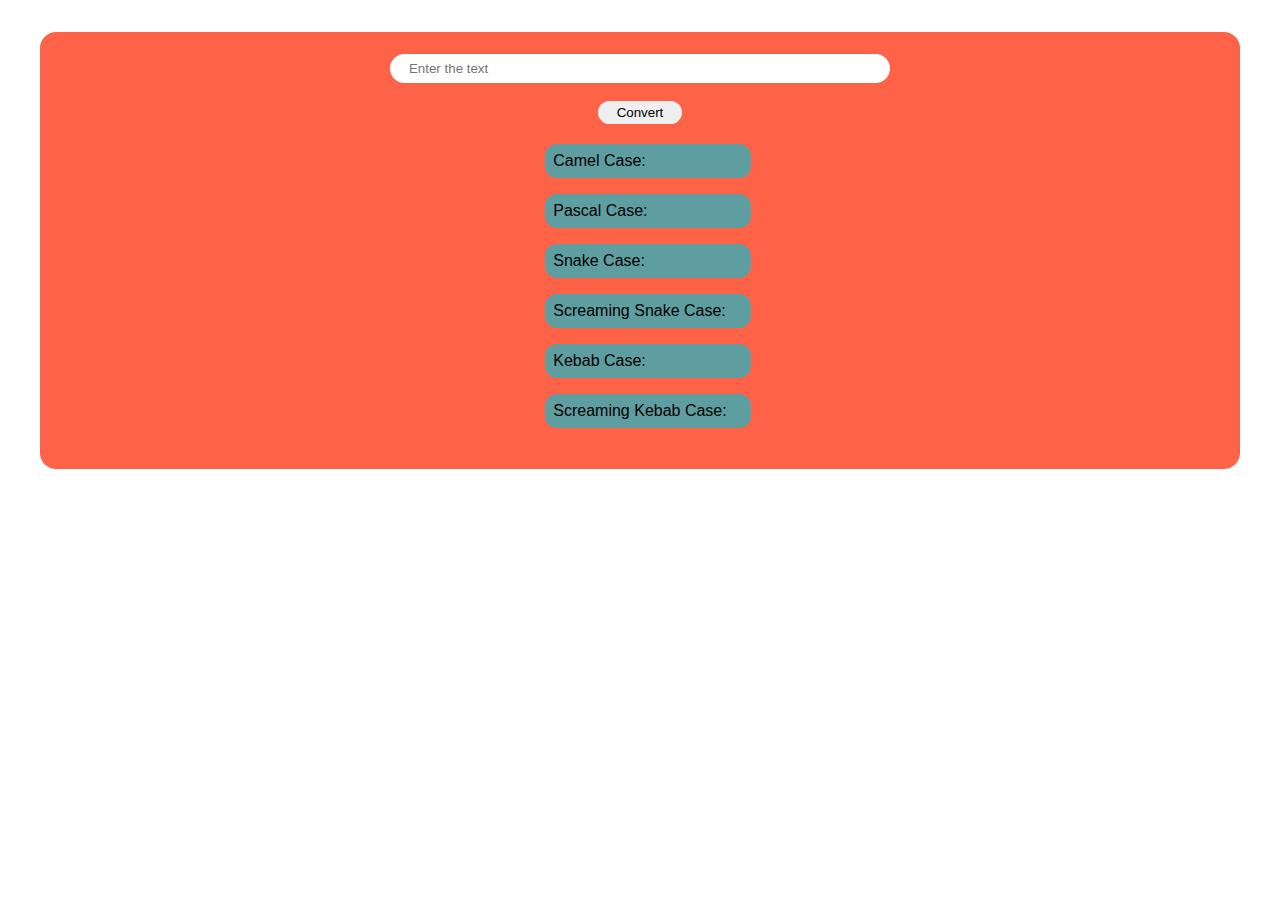
<file: 02NameConversion/index.html>
<!DOCTYPE html>
<html lang="en">
  <head>
    <meta charset="UTF-8" />
    <meta http-equiv="X-UA-Compatible" content="IE=edge" />
    <meta name="viewport" content="width=device-width, initial-scale=1.0" />
    <title>Name Conversion</title>
    <link rel="stylesheet" href="index.css" />
  </head>
  <body>
    <div class="naming_conversion">
      <input placeholder="Enter the text" type="text" id="text" />
      <button id="convert-btn">Convert</button>

      <div class="cases_div">
        <div class="case_div">
          <h1>Camel Case:</h1>
          <p id="camel-case"></p>
        </div>
        <div class="case_div">
          <h1>Pascal Case:</h1>
          <p id="pascal-case"></p>
        </div>
        <div class="case_div">
          <h1>Snake Case:</h1>
          <p id="snake-case"></p>
        </div>
        <div class="case_div">
          <h1>Screaming Snake Case:</h1>
          <p id="screaming-snake-case"></p>
        </div>
        <div class="case_div">
          <h1>Kebab Case:</h1>
          <p id="kebab-case"></p>
        </div>
        <div class="case_div">
          <h1>Screaming Kebab Case:</h1>
          <p id="screaming-kebab-case"></p>
        </div>
      </div>
    </div>
    <script src="nameConversion.js"></script>
  </body>
</html>
</file>
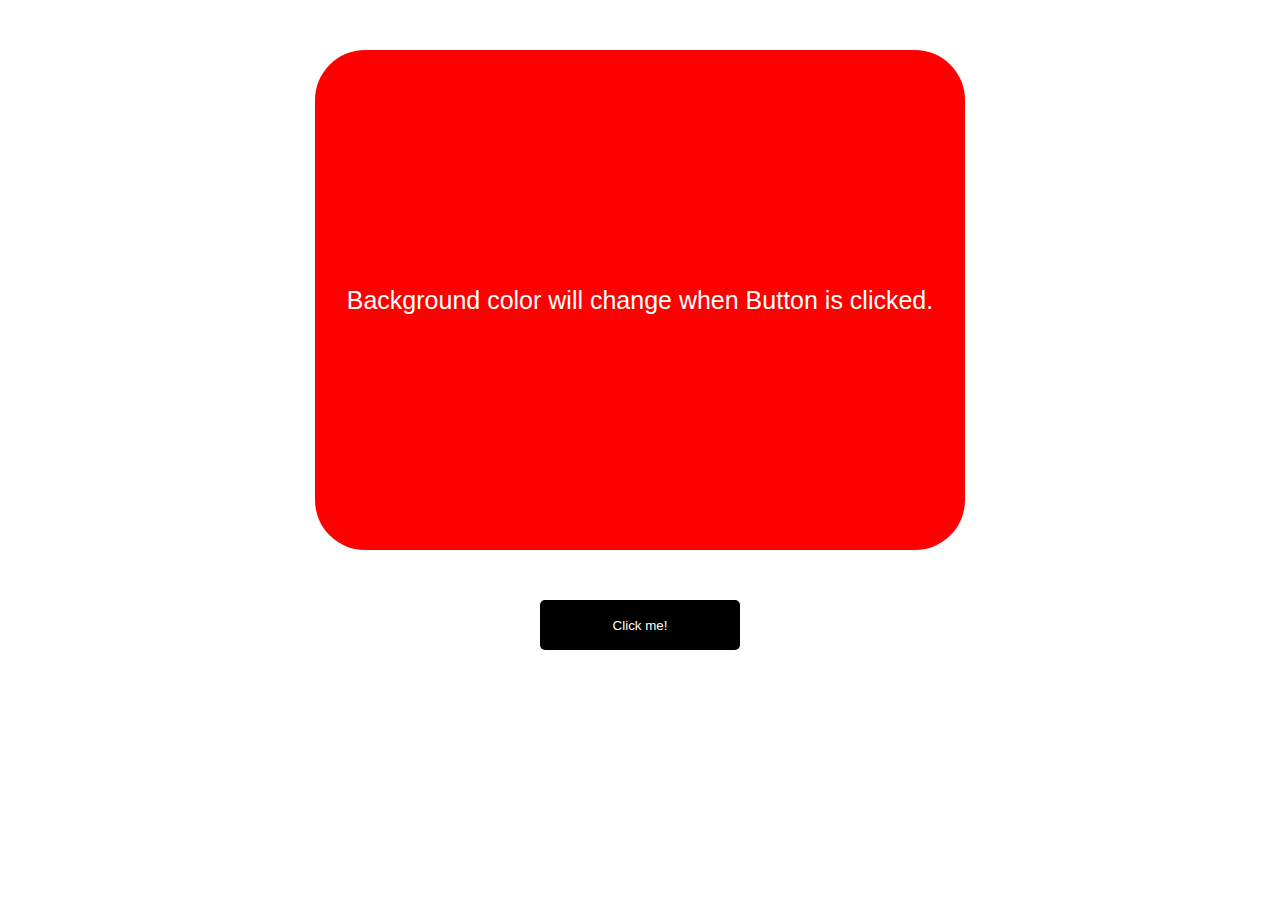
<file: 03ColorChanger/index.html>
<!DOCTYPE html>
<html lang="en">
  <head>
    <meta charset="UTF-8" />
    <meta name="viewport" content="width=device-width, initial-scale=1.0" />
    <meta http-equiv="X-UA-Compatible" content="ie=edge" />
    <link rel="stylesheet" href="style.css" />
    <title>JavaScript Color Changing App</title>
  </head>
  <body>
    <div id="canvas">Background color will change when Button is clicked.</div>
    <button id="button">Click me!</button>
    <script src="app.js"></script>
  </body>
</html>
</file>
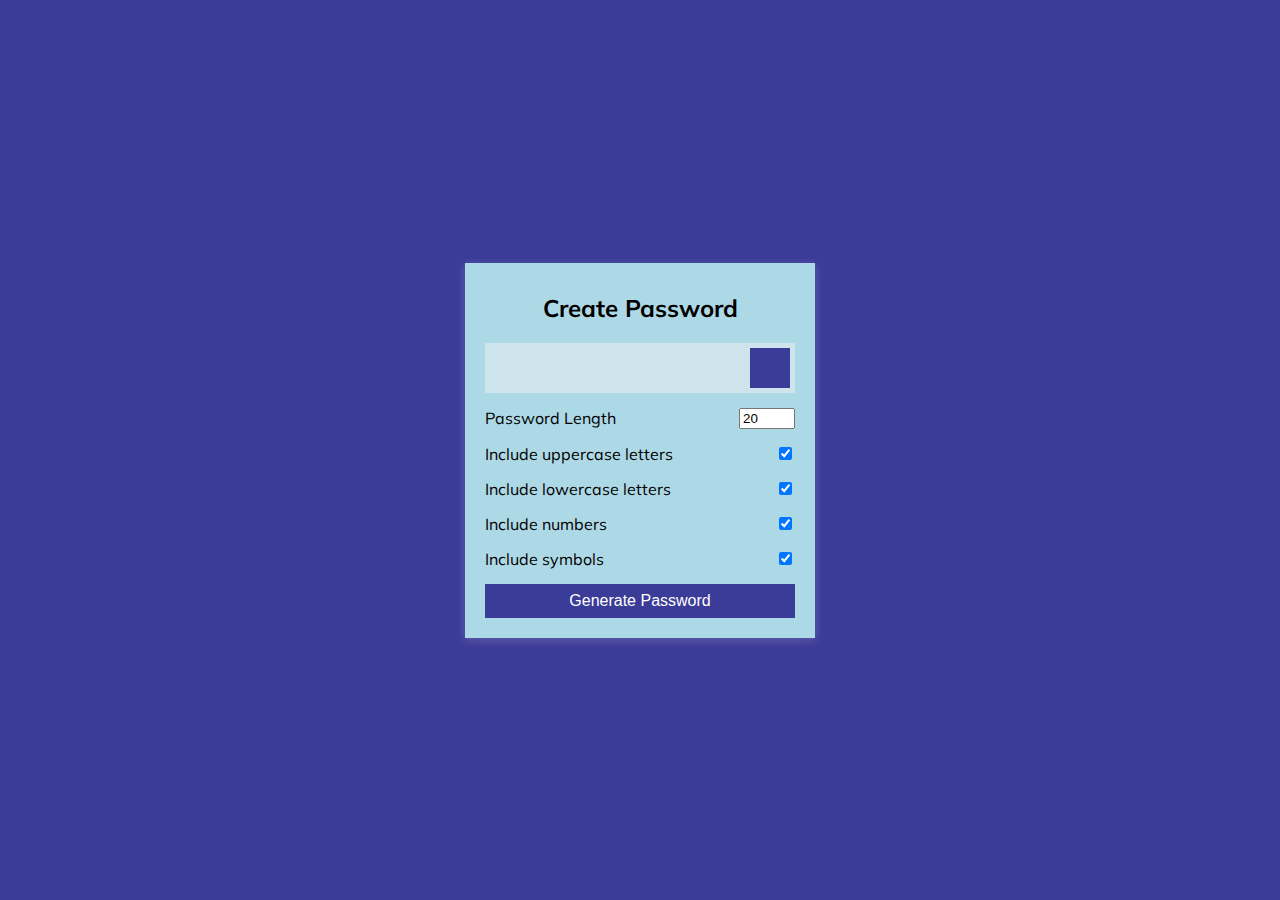
<file: 04PasswordGenerator/index.html>
<!DOCTYPE html>
<html lang="en">
  <head>
    <meta charset="UTF-8" />
    <meta name="viewport" content="width=device-width, initial-scale=1.0" />
    <link
      rel="stylesheet"
      href="https://cdnjs.cloudflare.com/ajax/libs/font-awesome/5.14.0/css/all.min.css"
      integrity="sha512-1PKOgIY59xJ8Co8+NE6FZ+LOAZKjy+KY8iq0G4B3CyeY6wYHN3yt9PW0XpSriVlkMXe40PTKnXrLnZ9+fkDaog=="
      crossorigin="anonymous"
    />
    <link rel="stylesheet" href="./style.css" />
    <title>Password Generator</title>
  </head>
  <body>
    <div class="container">
      <h2>Create Password</h2>
      <div class="result-container">
        <span id="result"></span>
        <button class="btn" id="clipboard">
          <i class="far fa-clipboard"></i>
        </button>
      </div>
      <div class="settings">
        <div class="setting">
          <label>Password Length</label>
          <input type="number" id="length" min="4" max="20" value="20" />
        </div>
        <div class="setting">
          <label>Include uppercase letters</label>
          <input type="checkbox" id="uppercase" checked />
        </div>
        <div class="setting">
          <label>Include lowercase letters</label>
          <input type="checkbox" id="lowercase" checked />
        </div>
        <div class="setting">
          <label>Include numbers</label>
          <input type="checkbox" id="numbers" checked />
        </div>
        <div class="setting">
          <label>Include symbols</label>
          <input type="checkbox" id="symbols" checked />
        </div>
      </div>

      <button class="btn btn-large" id="generate">Generate Password</button>
    </div>
    <script src="./script.js"></script>
  </body>
</html>
</file>
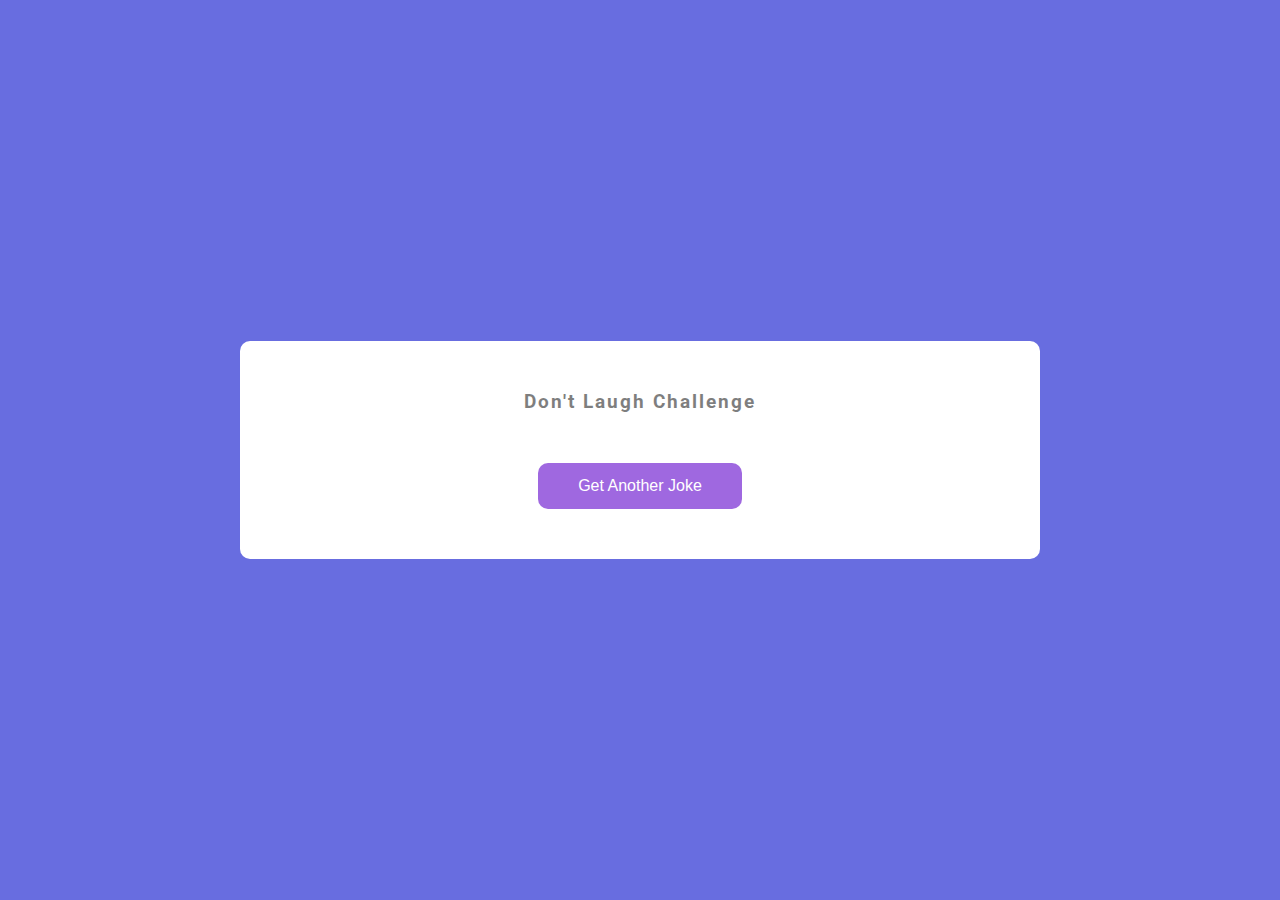
<file: 06JokesGenerator - API/index.html>
<!DOCTYPE html>
<html lang="en">
  <head>
    <meta charset="UTF-8" />
    <meta name="viewport" content="width=device-width, initial-scale=1.0" />
    <link rel="stylesheet" href="style.css" />
    <title>Dad Jokes</title>
  </head>
  <body>
    <div class="container">
      <h3>Don't Laugh Challenge</h3>
      <div id="joke" class="joke"></div>
      <button id="jokeBtn" class="btn">Get Another Joke</button>
    </div>
    <script src="script.js"></script>
  </body>
</html>
</file>
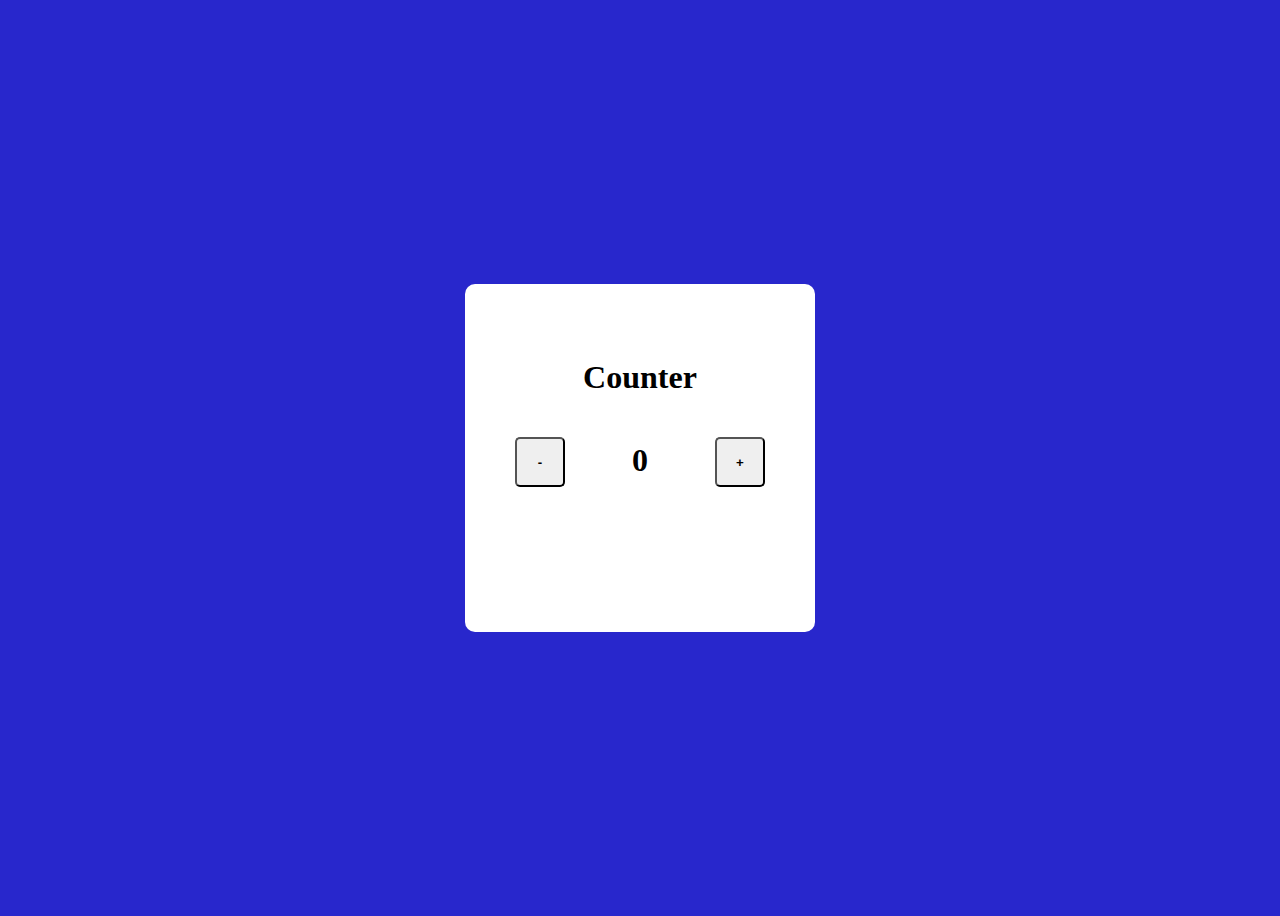
<file: BasicCounter/index.html>
<!DOCTYPE html>
<html lang="en">
  <head>
    <meta charset="UTF-8" />
    <meta http-equiv="X-UA-Compatible" content="IE=edge" />
    <meta name="viewport" content="width=device-width, initial-scale=1.0" />
    <title>Basic Counter</title>
    <link rel="stylesheet" href="style.css" />
  </head>
  <body>
    <div class="container">
      <h1>Counter</h1>
      <div class="counter">
        <button onclick="decrease()">-</button>
        <h1 id="number">0</h1>
        <button onclick="increase()">+</button>
      </div>
      <p id="error"></p>
    </div>
  </body>

  <script>
    //write code here

    const decrease = () => {
      let num = document.getElementById("number");
      let result = Number(num.innerText) - 1;
      if (result < 0) {
        result = 0;
        document.getElementById("error").innerHTML = "Error"
      }else{
        document.getElementById("error").innerHTML = " "
      }
      
      num.innerText = result;
      console.log(result);
    }

    const increase = () => {
      let num = document.getElementById("number");
      let result = Number(num.innerHTML) + 1;
      if (result < 0) {
        result = 0;
        document.getElementById("error").innerHTML = "Error"
      }else{
        document.getElementById("error").innerHTML = " "
      }
      num.innerText = result;
      console.log(result);
    }
  </script>
</html>
</file>
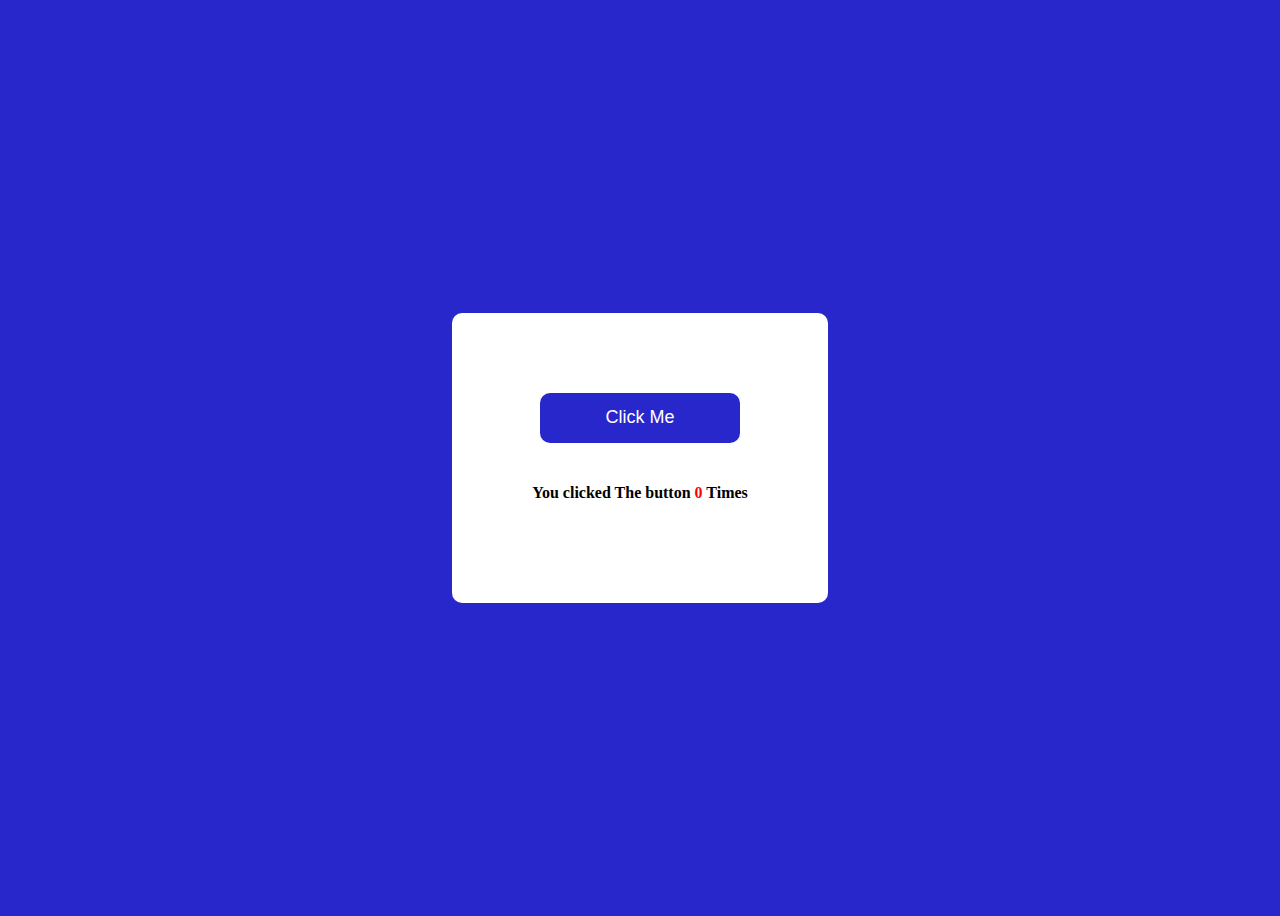
<file: ClickTheButton/index.html>
<!DOCTYPE html>
<html lang="en">
  <head>
    <meta charset="UTF-8" />
    <meta http-equiv="X-UA-Compatible" content="IE=edge" />
    <meta name="viewport" content="width=device-width, initial-scale=1.0" />
    <title>Click The Button</title>
    <link rel="stylesheet" href="style.css" />
  </head>
  <body>
    <div class="container">
      <button onclick="increase()">Click Me</button>
      <h4>You clicked The button <span id="counter">0</span> Times</h4>
    </div>
  </body>
  <script>
    // write code here
    function increase() {
      let count = document.querySelector("#counter").innerHTML;
      count = Number(count) + 1;
      document.getElementById("counter").innerHTML = count;
      console.log(count);
    }
  </script>
</html>
</file>
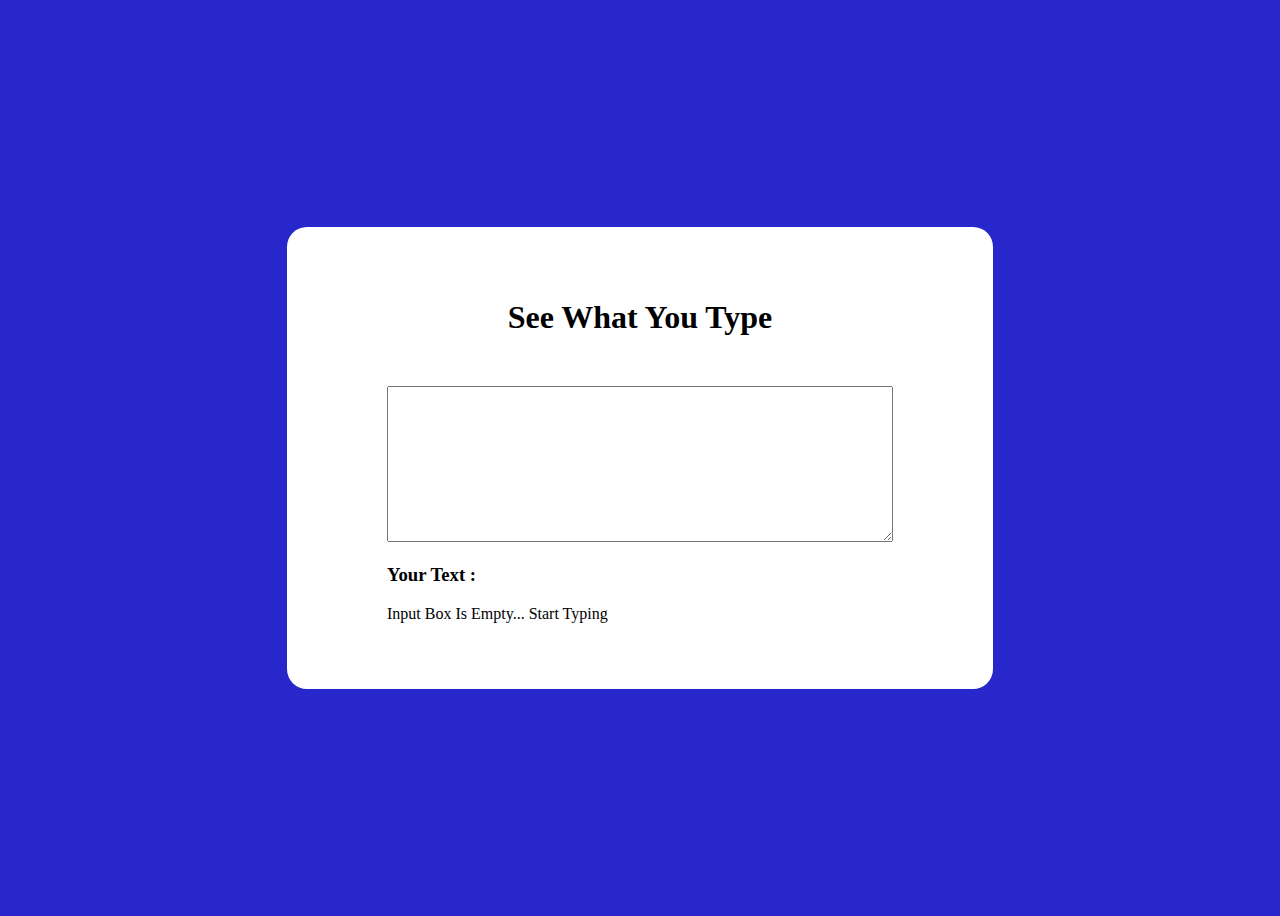
<file: SeeWhatYouType/index.html>
<!DOCTYPE html>
<html lang="en">
  <head>
    <meta charset="UTF-8" />
    <meta http-equiv="X-UA-Compatible" content="IE=edge" />
    <meta name="viewport" content="width=device-width, initial-scale=1.0" />
    <title>See What You Type</title>
    <link rel="stylesheet" href="style.css" />
  </head>
  <body>
    <div class="container">
      <h1>See What You Type</h1>
      <textarea id="input" cols="30" rows="10" oninput="update()"></textarea>
      <h3>Your Text :</h3>
      <p id="output">Input Box Is Empty... Start Typing</p>
    </div>
  </body>
  <script>
    //code here
    function update() {
      let text = document.querySelector("#input").value;
      document.getElementById("output").innerHTML = text;
      console.log(text);
    }
  </script>
</html>
</file>
<file: 02NameConversion/index.css>
.naming_conversion {
  margin: 2em;
  padding: 1.4em;
  background: tomato;
  border-radius: 16px;
  display: flex;
  justify-content: center;
  align-items: center;
  flex-direction: column;
}

.naming_conversion .cases_div {
  border-radius: 16px;
  padding: 0.7em;
}

.naming_conversion #text {
  margin: 0em 0em 1.4em;
  outline: 0;
  border-radius: 16px;
  box-shadow: none;
  border: navajowhite;
  padding: 0.5em 1.4em;
  width: 40%;
}

.cases_div {
  display: flex;
  justify-content: flex-start;
  flex-direction: column;
}

.case_div {
  width: 100%;
  background-color: cadetblue;
  border-radius: 12px;
  margin: 0.5em 0em;
  padding: 0.5em;
}

.case_div h1 {
  font-size: 1em;
  font-weight: 500;
  font-family: "Segoe UI", Tahoma, Geneva, Verdana, sans-serif;
  padding: 0em;
  margin: 0em;
}

.case_div p {
  font-size: 1.2em;
  font-weight: bold;
  font-family: "Segoe UI", Tahoma, Geneva, Verdana, sans-serif;
  padding: 0em;
  margin: 0em;
  color: black;
}

#convert-btn {
  outline: none;
  box-shadow: none;
  border: none;
  border-radius: 12px;
  padding: 0.3em 1.4em;
  cursor: pointer;
}
</file>
<file: 03ColorChanger/style.css>
#canvas {
  background-color: red;
  color: white;
  font-family: "Trebuchet MS", "Lucida Sans Unicode", "Lucida Grande",
    "Lucida Sans", Arial, sans-serif;
  font-size: 25px;
  width: 650px;
  height: 500px;
  margin: 50px auto 50px;
  text-align: center;
  display: flex;
  justify-content: center;
  align-items: center;
  border-radius: 50px;
}

#button {
  text-align: center;
  width: 200px;
  height: 50px;
  margin: 50px auto 50px;
  color: white;
  font-family: "Trebuchet MS", "Lucida Sans Unicode", "Lucida Grande",
    "Lucida Sans", Arial, sans-serif;
  background: black;
  border-radius: 5px;
  border-style: none;
  display: block;
}
</file>
<file: 04PasswordGenerator/style.css>
@import url("https://fonts.googleapis.com/css?family=Muli&display=swap");

* {
  box-sizing: border-box;
}

body {
  background-color: #3b3b98;
  color: #000000;
  font-family: "Muli", sans-serif;
  display: flex;
  flex-direction: column;
  align-items: center;
  justify-content: center;
  height: 100vh;
  overflow: hidden;
  padding: 10px;
  margin: 0;
}

h2 {
  margin: 10px 0 20px;
  text-align: center;
}

.container {
  box-shadow: 0px 2px 10px rgba(255, 255, 255, 0.2);
  background-color: #add8e6;
  padding: 20px;
  width: 350px;
  max-width: 100%;
}

.result-container {
  background-color: rgba(253, 248, 248, 0.4);
  display: flex;
  justify-content: flex-start;
  align-items: center;
  position: relative;
  font-size: 18px;
  letter-spacing: 1px;
  padding: 12px 10px;
  height: 50px;
  width: 100%;
}

.result-container #result {
  word-wrap: break-word;
  max-width: calc(100% - 40px);
  overflow-y: scroll;
  height: 100%;
}

#result::-webkit-scrollbar {
  width: 1rem;
}

.result-container .btn {
  position: absolute;
  top: 5px;
  right: 5px;
  width: 40px;
  height: 40px;
  font-size: 20px;
}

.btn {
  border: none;
  background-color: #3b3b98;
  color: #fff;
  font-size: 16px;
  padding: 8px 12px;
  cursor: pointer;
}

.btn-large {
  display: block;
  width: 100%;
}

.setting {
  display: flex;
  justify-content: space-between;
  align-items: center;
  margin: 15px 0;
}
</file>
<file: 06JokesGenerator - API/style.css>
@import url('https://fonts.googleapis.com/css2?family=Roboto:wght@400;700&display=swap');

* {
  box-sizing: border-box;
}

body {
  background-color: #686de0;
  font-family: 'Roboto', sans-serif;
  display: flex;
  flex-direction: column;
  align-items: center;
  justify-content: center;
  height: 100vh;
  overflow: hidden;
  margin: 0;
  padding: 20px;
}

.container {
  background-color: #fff;
  border-radius: 10px;
  padding: 50px 20px;
  text-align: center;
  max-width: 100%;
  width: 800px;
}

h3 {
  margin: 0;
  opacity: 0.5;
  letter-spacing: 2px;
}

.joke {
  font-size: 30px;
  letter-spacing: 1px;
  line-height: 40px;
  margin: 50px auto;
  max-width: 600px;
}

.btn {
  background-color: #9f68e0;
  color: #fff;
  border: 0;
  border-radius: 10px;
  padding: 14px 40px;
  font-size: 16px;
  cursor: pointer;
}

.btn:active {
  transform: scale(0.98);
}
</file>
<file: BasicCounter/style.css>
body{
    background-color: #2827CC;
    display: flex;
    align-items: center;
    justify-content: center;
    height: 100vh;
}

.container{
    background-color: #fff;
    width: 250px;
    padding: 50px;
    display: flex;
    flex-direction: column;
    justify-content: center;
    border-radius: 10px;
}
h1{
    text-align: center;
    margin-top: 25px;
}

.counter{
    display: flex;
    justify-content: space-between;    
    padding-bottom: 50px;
}

button{
    width: 50px;
    height: 50px;
    margin-top: 20px;
    border-width: 2px;
    border-radius: 5px;
    font-weight: bolder;
}

p{
    text-align: center;
    color: red;
    /* display: none; */
}
</file>
<file: ClickTheButton/style.css>
body {
  background-color: #2827cc;
  display: flex;
  justify-content: center;
  height: 100vh;
  align-items: center;
}

.container {
  background-color: #fff;
  padding: 80px;
  text-align: center;
  border-radius: 10px;
}

button {
  margin-bottom: 20px;
  width: 200px;
  height: 50px;
  border-radius: 10px;
  background-color: #2827cc;
  color: #fff;
  border-color: transparent;
  font-size: large;
  box-shadow: 0;
}

button:active {
  transform: translateY(5px);
}

span{
    color: red;
}
</file>
<file: SeeWhatYouType/style.css>
body {
  background-color: #2827cc;
  display: flex;
  justify-content: center;
  height: 100vh;
  align-items: center;
  overflow-x: hidden;
}

.container {
  background-color: #fff;
  padding: 50px 100px 50px 100px;
  border-radius: 20px;
  
}

h1 {
  margin-bottom: 50px;
  text-align: center;
}

textarea {
  width: 500px;
}
</file>
